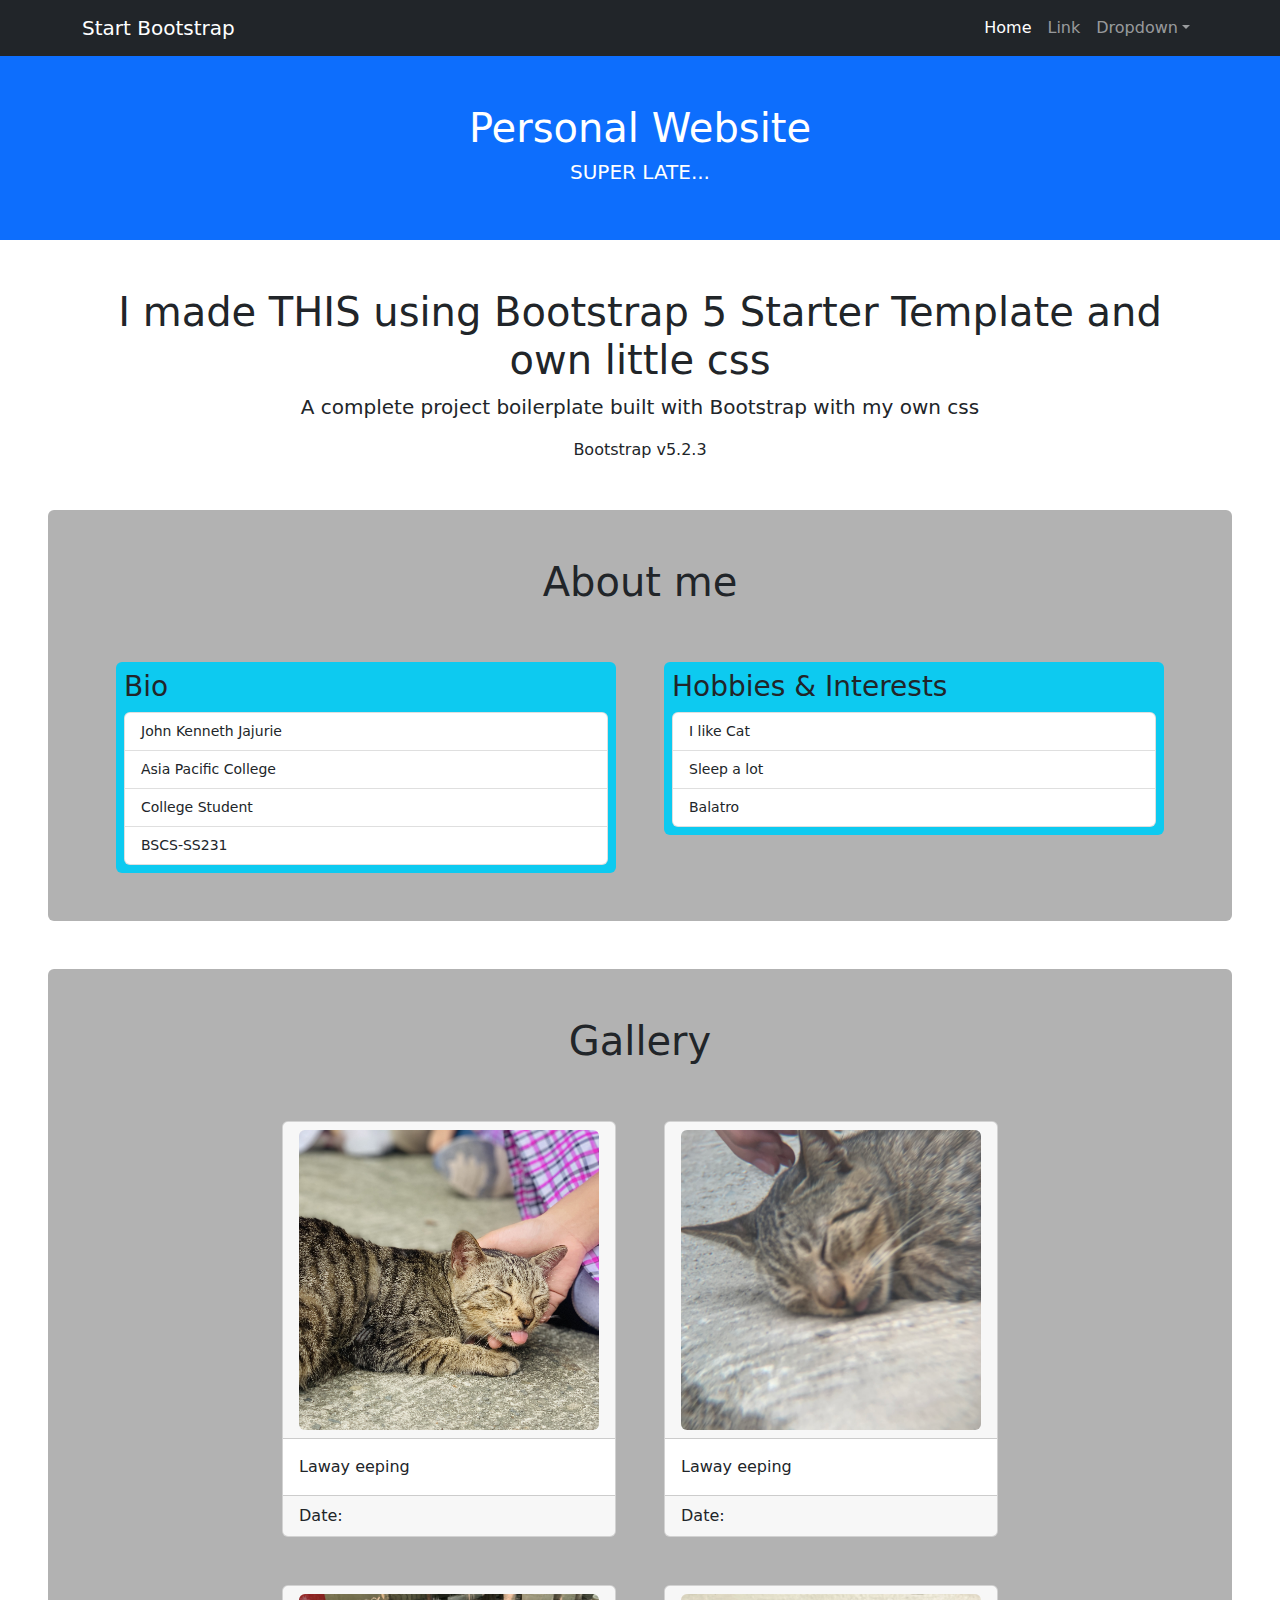
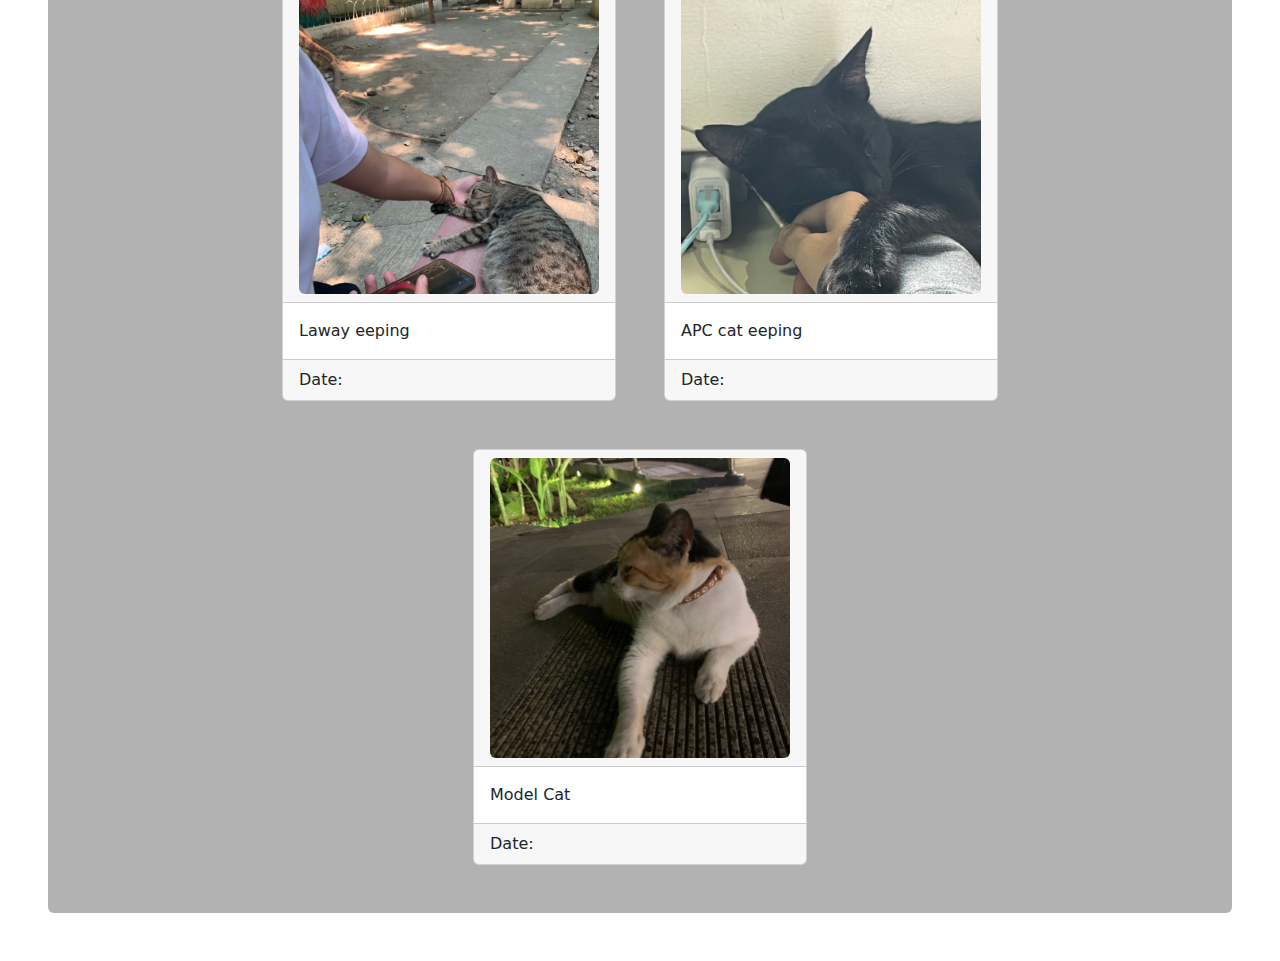
<file: sb/index.html>
<!DOCTYPE html>
<html lang="en">
    <head>
        <meta charset="utf-8" />
        <meta name="viewport" content="width=device-width, initial-scale=1, shrink-to-fit=no" />
        <meta name="description" content="" />
        <meta name="author" content="" />
        <title>Bare - Start Bootstrap Template</title>
        <!-- Favicon-->
        <link rel="icon" type="image/x-icon" href="assets/favicon.ico" />
        <!-- Core theme CSS (includes Bootstrap)-->
        <link href="css/styles.css" rel="stylesheet" />
    </head>
    <body>
        <!-- Responsive navbar-->
        <nav class="navbar navbar-expand-lg navbar-dark bg-dark">
            <div class="container">
                <a class="navbar-brand" target="_top" href="#">Start Bootstrap</a>
                <button class="navbar-toggler" type="button" data-bs-toggle="collapse" data-bs-target="#navbarSupportedContent" aria-controls="navbarSupportedContent" aria-expanded="false" aria-label="Toggle navigation"><span class="navbar-toggler-icon"></span></button>
                <div class="collapse navbar-collapse" id="navbarSupportedContent">
                    <ul class="navbar-nav ms-auto mb-2 mb-lg-0">
                        <li class="nav-item"><a class="nav-link active" aria-current="page" href="#">Home</a></li>
                        <li class="nav-item"><a class="nav-link" href="/sb/assets/nothing.html">Link</a></li>
                        <li class="nav-item dropdown">
                            <a class="nav-link dropdown-toggle" id="navbarDropdown" href="#" role="button" data-bs-toggle="dropdown" aria-expanded="false">Dropdown</a>
                            <ul class="dropdown-menu dropdown-menu-end" aria-labelledby="navbarDropdown">
                                <li><a class="dropdown-item" href="#">Action</a></li>
                                <li><a class="dropdown-item" href="#">Another action</a></li>
                                <li><hr class="dropdown-divider" /></li>
                                <li><a class="dropdown-item" href="#">Something else here</a></li>
                            </ul>
                        </li>
                    </ul>
                </div>
            </div>
        </nav>
        <!-- Page content-->
        <div class=" p-5 bg-primary text-white text-center">
            <h1>Personal Website</h1>
            <h5>SUPER LATE...</h5>
          </div>
        <div class="container ">
            <div class="text-center mt-5">
                <h1>I made THIS  using Bootstrap 5 Starter Template and own little css</h1>
                <p class="lead">A complete project boilerplate built with Bootstrap with my own css</p>
                <p>Bootstrap v5.2.3</p>
            </div>
        </div>
        <div class="d-flex flex-wrap gap-5 p-5 m-5 justify-content-center gray rounded">
            <h1 class="container-fluid text-center rounded">About me</h1>
            <div class="small">
                <div class=" bg-info p-2 rounded" >
                    <h3>Bio</h3>
                    <div class="list-group">
                        <a href="#" class="list-group-item list-group-item-action">John Kenneth Jajurie</a>
                        <a href="#" class="list-group-item list-group-item-action">Asia Pacific College</a>
                        <a href="#" class="list-group-item list-group-item-action">College Student</a>
                        <a href="#" class="list-group-item list-group-item-action">BSCS-SS231</a>
                    </div>
                </div>
            </div>
            <div class="small">
                <div class=" bg-info p-2 rounded" >
                    <h3>Hobbies & Interests</h3>
                    <div class="list-group">
                        <a href="#" class="list-group-item list-group-item-action">I like Cat</a>
                        <a href="#" class="list-group-item list-group-item-action">Sleep a lot</a>
                        <a href="#" class="list-group-item list-group-item-action">Balatro</a>
                    </div>
                </div>
            </div>
          </div>
          <div class="d-flex flex-wrap gap-5 p-5 m-5 justify-content-center gray rounded">
            <h1 class="container-fluid text-center rounded">Gallery</h1>
            <div class="card">
                <div class="card-header"><img src="assets/laway sleep 4.jpg" alt="lawaysleep" style="height: 300px; object-fit: cover;" class="img-fluid rounded imgsmall" ></div>
                <div class="card-body">Laway eeping</div>
                <div class="card-footer">Date:</div>
            </div>
            <div class="card">
                <div class="card-header"><img src="assets/20230301_055902507_iOS.jpg" alt="lawaysleep" style="height: 300px; object-fit: cover;" class="img-fluid rounded imgsmall" ></div>
                <div class="card-body">Laway eeping</div>
                <div class="card-footer">Date:</div>
            </div>
            <div class="card">
                <div class="card-header"><img src="assets/20230519_051944913_iOS.jpg" alt="lawaysleep" style="height: 300px; object-fit: cover;" class="img-fluid rounded imgsmall" ></div>
                <div class="card-body">Laway eeping</div>
                <div class="card-footer">Date:</div>
            </div>
            <div class="card">
                <div class="card-header"><img src="assets/apc cat.jpg" alt="lawaysleep" style="height: 300px; object-fit: cover;" class="img-fluid rounded imgsmall" ></div>
                <div class="card-body">APC cat eeping</div>
                <div class="card-footer">Date:</div>
            </div>
            <div class="card">
                <div class="card-header"><img src="assets/pose cat.jpg" alt="lawaysleep" style="height: 300px; object-fit: cover;" class="img-fluid rounded imgsmall" ></div>
                <div class="card-body">Model Cat</div>
                <div class="card-footer">Date:</div>
            </div>
        
        <!-- Bootstrap core JS-->
        <script src="https://cdn.jsdelivr.net/npm/bootstrap@5.2.3/dist/js/bootstrap.bundle.min.js"></script>
        <!-- Core theme JS-->
        <script src="js/scripts.js"></script>
    </body>
</html>
</file>
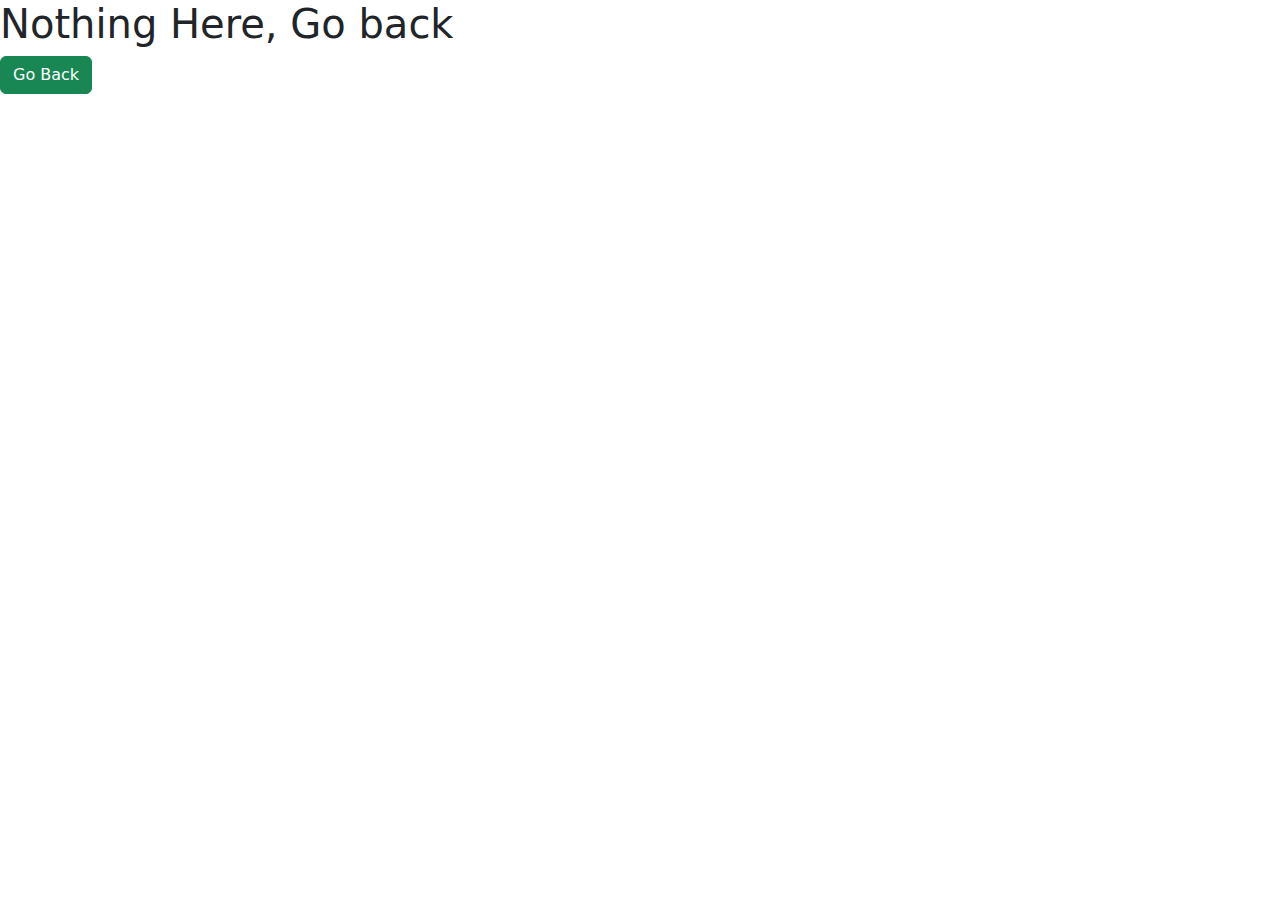
<file: sb/assets/nothing.html>
<!DOCTYPE html>
<html lang="en">
<head>
    <meta charset="UTF-8">
    <meta name="viewport" content="width=device-width, initial-scale=1.0">
    <title>Document</title>
    <link href="../css/styles.css" rel="stylesheet" />
</head>
<body>
    <h1>Nothing Here, Go back</h1>
    <a class="btn btn-success" href="../index.html">Go Back</a>
<!-- Bootstrap core JS-->
<script src="https://cdn.jsdelivr.net/npm/bootstrap@5.2.3/dist/js/bootstrap.bundle.min.js"></script>
<!-- Core theme JS-->
<script src="../js/scripts.js"></script>
</body>
</html>
</file>
